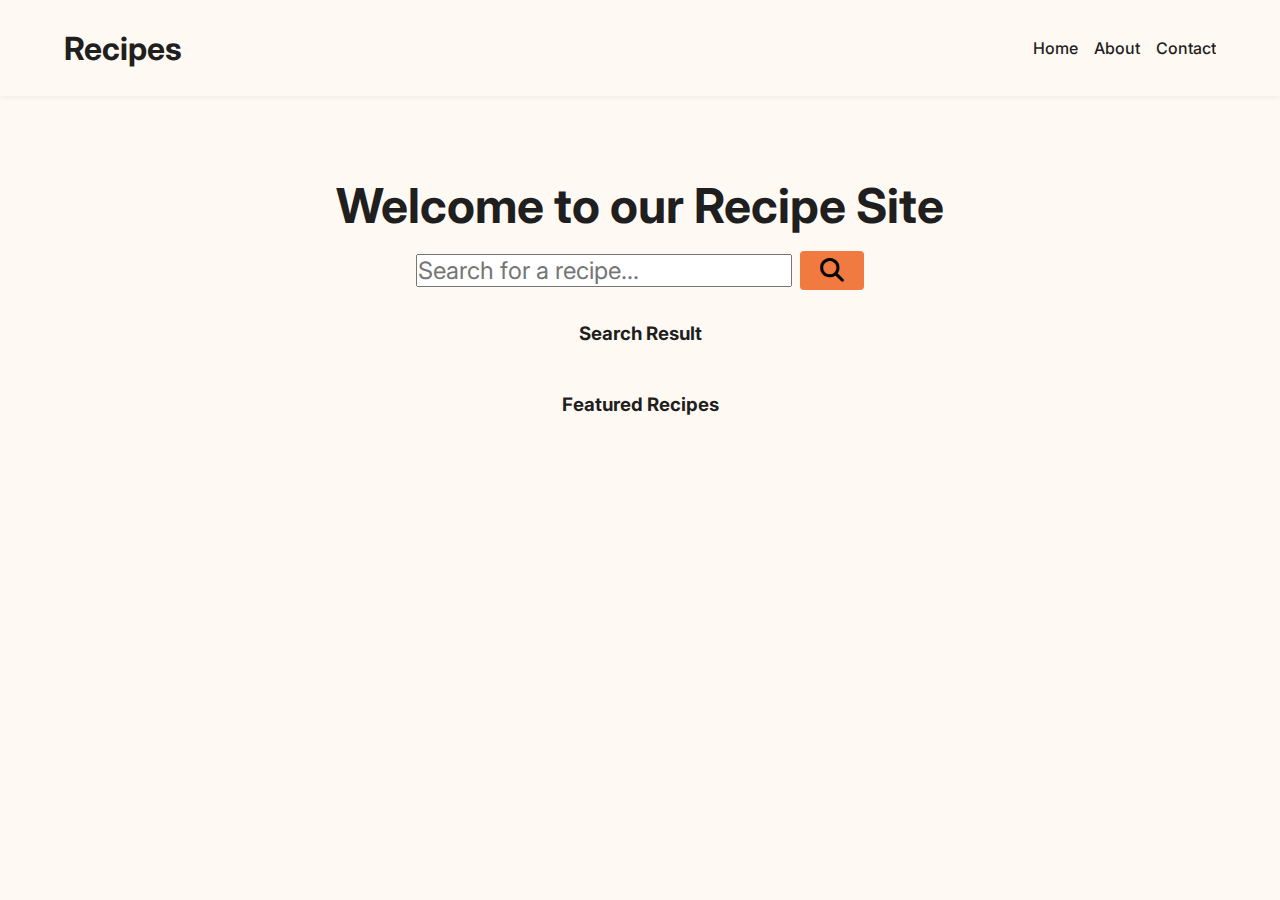
<file: index.html>
<!DOCTYPE html>
<html lang="en">

<head>
  <meta charset="UTF-8">
  <meta name="viewport" content="width=device-width, initial-scale=1.0">
  <title>Recipes</title>
  <link rel="preconnect" href="https://fonts.googleapis.com">
  <link rel="preconnect" href="https://fonts.gstatic.com" crossorigin>
  <link rel="stylesheet" href="https://cdnjs.cloudflare.com/ajax/libs/font-awesome/6.5.0/css/all.min.css">
  <link
    href="https://fonts.googleapis.com/css2?family=Inter:ital,opsz,wght@0,14..32,100..900;1,14..32,100..900&display=swap"
    rel="stylesheet">
  <link rel="stylesheet" href="style.css">
</head>

<body>
  <header>
    <nav>
      <div class="nav-header">
        <a href="index.html" id="logo">Recipes</a>
        <button class="btn nav-btn">
          <i class="fa-solid fa-bars"></i>
        </button>
      </div>
      <div class="nav-list">
        <a href="" class="nav-item">Home</a>
        <a href="" class="nav-item">About</a>
        <a href="" class="nav-item">Contact</a>
      </div>
    </nav>
  </header>
  <main class="index-main">
    <div class="hero">
      <h1 class="hero-title">Welcome to our Recipe Site</h1>
      <div class="search-box">
        <div class="search-wrapper">
          <input type="text" class="search-text" placeholder="Search for a recipe..." />
          <button class="search-icon"><i class="fa-solid fa-magnifying-glass"></i></button>
        </div>
      </div>
      <div class="results-section">
        <h3>Search Result</h3>
        <div class="result-recipes">

        </div>
      </div>
      <div class="featured-section">
        <h3>Featured Recipes</h3>
        <div class="featured-recipes">
        </div>
      </div>
    </div>
  </main>
  <script src="app.js"></script>
  <script src="index.js"></script>
</body>

</html>
</file>
<file: style.css>
*,
*::before,
*::after {
  box-sizing: border-box;
  margin: 0;
  padding: 0;
}

input,
button,
textarea,
select {
  font: inherit;
}

button {
  cursor: pointer;
  border: none;
  background: none;
  margin: 0;
  padding: 0;
}

:root {
  --color-primary: #f07a3f;
  --color-primary-light: #f28e5c;

  --color-white: #ffffff;
  --color-bg-cream: #fff9f3;
  --color-text-dark: #1f1f1f;
  --color-text-medium: #4a4a4a;
  --color-gray-light: #d9d9d9;
}

body {
  font-family: "Inter", sans-serif;
  color: var(--color-text-dark);
  background-color: var(--color-bg-cream);
}

a {
  text-decoration: none;
}

ul {
  list-style: none;
}

header {
  display: flex;
  justify-content: center;
  align-items: center;
  z-index: 10;
  box-shadow: 0 2px 6px rgba(0, 0, 0, 0.05);
}

nav {
  width: 90vw;
  max-width: 1200px;
}

.nav-header {
  height: 6rem;
  display: flex;
  align-items: center;
  justify-content: space-between;
}

.nav-btn {
  margin-top: 6px;
}

.nav-btn i {
  font-size: 1.5rem;
}

.nav-list {
  display: flex;
  justify-content: center;
  flex-direction: column;
  align-items: center;
  height: 0;
  overflow: hidden;
  gap: 1rem;
  transition: 0.3s ease-in-out all;
}

.nav-item {
  display: block;
  text-align: center;
  padding: 1rem 0;
  border-top: 1px solid grey;
  transition: 0.3s ease-in-out all;
  width: 100%;
  font-size: 1rem;
  font-weight: 500;
  color: inherit;
}

.nav-item:hover {
  color: var(--color-primary);
}

.nav-item:active {
  color: var(--color-primary-light);
}

.nav-show {
  height: auto;
}

#logo {
  font-size: 2rem;
  font-weight: 700;
  color: var(--color-text-dark);
}

@media (min-width: 992px) {
  .nav-btn {
    display: none;
  }
  .nav-list {
    height: auto;
    flex-direction: row;
  }
  .nav-item {
    border-top: none;
  }
  nav {
    display: flex;
    align-items: center;
    justify-content: space-between;
  }
}

.index-main {
  display: flex;
  justify-content: center;
  align-items: center;
  margin-top: 5rem;
}

.hero {
  width: 90vw;
  max-width: 1200px;
  margin-inline: auto;
  display: flex;
  flex-direction: column;
  justify-content: center;
  align-items: center;
}

.hero-title {
  text-align: center;
  font-size: 3rem;
}

.search-wrapper {
  display: flex;
  justify-content: center;
  align-items: center;
  margin-top: 1rem;
  font-size: 1.5rem;
  gap: 0.5rem;
}

.search-icon {
  cursor: pointer;
  background-color: var(--color-primary);
  padding: 5px 20px;
  border-radius: 4px;
}

.search-icon:hover {
  background-color: var(--color-primary-light);
}

.featured-section,
.results-section {
  margin-top: 2rem;
}

.featured-section h3,
.results-section h3 {
  text-align: center;
}

.featured-recipes {
  display: flex;
  justify-content: center;
  align-items: center;
  flex-wrap: wrap;
  margin-top: 2rem;
  gap: 1rem;
}

.featured-img {
  width: 100%;
  height: 180px;
  object-fit: cover;
}

.featured-recipe {
  height: 250px;
  width: 130px;
  background: var(--color-white);
  border-radius: 16px;
  overflow: hidden;
  box-shadow: 0 4px 10px rgba(0, 0, 0, 0.06);
  transition: transform 0.2s ease;
  text-align: center;
}
.featured-recipe:hover {
  transform: translateY(-5px);
}
.featured-recipe .recipe-title {
  font-size: 1rem;
  font-weight: 600;
  color: var(--color-text-dark);
  margin: 0 0 0.5rem 0;
  display: -webkit-box;
  -webkit-line-clamp: 2;
  -webkit-box-orient: vertical;
  overflow: hidden;
  text-overflow: ellipsis;
}

.featured-link {
  color: inherit;
  display: block;
}

@media (min-width: 680px) {
  .featured-recipe {
    width: 200px;
  }
}

@media (min-width: 992px) {
  .featured-recipe {
    width: 300px;
  }
}

.recipe-main {
  display: flex;
  justify-content: center;
  align-items: center;
  margin-top: 3rem;
}

.recipe-container {
  width: 90vw;
  max-width: 1200px;
}

.recipe-details {
  margin: 3rem 0;
  display: grid;
  gap: 2rem;
}

.recipe-img {
  width: 60%;
  border-radius: 16px;
  display: block;
  margin-inline: auto;
}

.ingredients {
  list-style: disc;
  padding-left: 1rem;
  display: flex;
  flex-direction: column;
  align-items: center;
}

.recipe-container h1 {
  margin: 1rem 0;
  font-size: 3rem;
  text-align: center;
}

.ingred-item {
  margin-bottom: 0.2rem;
}

.instructions {
  line-height: 20px;
}

@media (min-width: 680px) {
  .recipe-img {
    width: 40%;
  }
}

.result-recipes {
  margin-top: 1rem;
  display: flex;
  justify-content: center;
  align-items: center;
  flex-wrap: wrap;
  gap: 1rem;
}

.about-section {
  width: 90vw;
  max-width: 900px;
  margin: 4rem auto 6rem auto;
  text-align: center;
}

.about-title {
  font-size: 2.5rem;
  margin-bottom: 1.5rem;
  color: var(--color-text-dark);
}

.about-text {
  font-size: 1.1rem;
  line-height: 1.7rem;
  color: var(--color-text-medium);
  margin-bottom: 1.3rem;
}

.about-list {
  margin-top: 1.5rem;
  line-height: 1.8rem;
  font-size: 1.1rem;
  color: var(--color-text-dark);
  text-align: left;
  max-width: 500px;
  margin-inline: auto;
}

.contact-section {
  width: 90vw;
  max-width: 700px;
  margin: 4rem auto 6rem auto;
  text-align: center;
}

.contact-title {
  font-size: 2.5rem;
  margin-bottom: 1.5rem;
  color: var(--color-text-dark);
}

.contact-text {
  font-size: 1.1rem;
  line-height: 1.7rem;
  color: var(--color-text-medium);
  margin-bottom: 2rem;
}

.contact-form {
  display: flex;
  flex-direction: column;
  gap: 1rem;
}

.contact-form input,
.contact-form textarea {
  padding: 0.8rem 1rem;
  border-radius: 8px;
  border: 1px solid var(--color-gray-light);
  font-size: 1rem;
  font-family: inherit;
}

.contact-form input:focus,
.contact-form textarea:focus {
  outline: none;
  border-color: var(--color-primary);
}

.contact-btn {
  padding: 0.8rem 1.5rem;
  background-color: var(--color-primary);
  color: var(--color-white);
  font-size: 1rem;
  font-weight: 600;
  border-radius: 8px;
  cursor: pointer;
  transition: 0.3s;
}

.contact-btn:hover {
  background-color: var(--color-primary-light);
}

#form-msg {
  text-align: center;
  margin-top: 1rem;
  color: green;
}

.footer {
  background-color: var(--color-white);
  margin-top: 4rem;
  padding: 1rem 0;
  box-shadow: 0 -2px 6px rgba(0, 0, 0, 0.05);
}

.footer-container {
  width: 90vw;
  height: auto;
  max-width: 1200px;
  margin: auto;
  text-align: center;
}

.footer-logo {
  font-size: 1.8rem;
  font-weight: 700;
  margin-bottom: 1rem;
  color: var(--color-text-dark);
}

.footer-socials {
  margin: 1.5rem 0;
  display: flex;
  justify-content: center;
  gap: 1.2rem;
}

.footer-socials a {
  font-size: 1.2rem;
  color: var(--color-text-dark);
  transition: 0.3s;
}

.footer-socials a:hover {
  color: var(--color-primary);
}

.footer-copy {
  font-size: 0.9rem;
  color: var(--color-text-medium);
  margin-top: 1rem;
}
</file>
